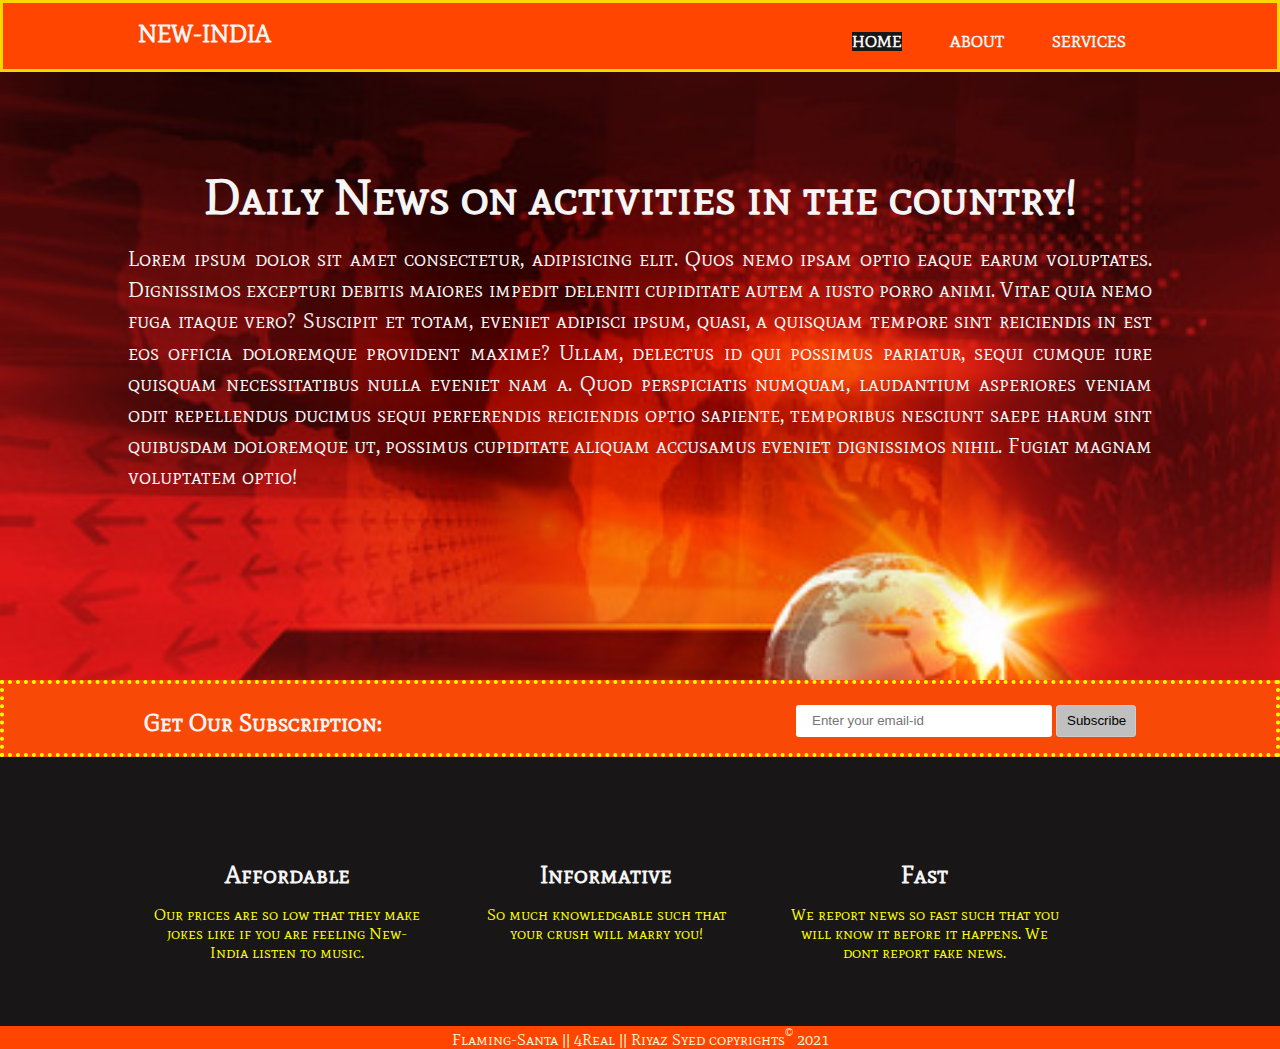
<file: index.html>
<!DOCTYPE html>
<html lang="en">
<head>
    <meta charset="UTF-8">
    <meta http-equiv="X-UA-Compatible" content="IE=edge">
    <meta name="viewport" content="width=device-width, initial-scale=1.0">
    <title>New-India Home</title>
</head>
<link rel="stylesheet" href="./Styles/sheet1.css" type="text/css"/>
<link rel="stylesheet" href="https://cdnjs.cloudflare.com/ajax/libs/font-awesome/5.15.3/css/all.min.css" integrity="sha512-iBBXm8fW90+nuLcSKlbmrPcLa0OT92xO1BIsZ+ywDWZCvqsWgccV3gFoRBv0z+8dLJgyAHIhR35VZc2oM/gI1w==" crossorigin="anonymous" referrerpolicy="no-referrer" />
<body>
 <nav>
     <div class="container">
         <div class="branding">
            <a href="./index.html"><i class="fas fa-newspaper"></i><span>New-India</span></a>
         </div>
         <ul>
             <li><a href="./index.html"class="active" >Home</a></li>
             <li><a href="./about.html">About</a></li>
             <li><a href="./services.html">Services</a></li>
         </ul>

     </div>     
 </nav>
 <header>
     <div class="container">
         <h1>Daily News on activities in the country!</h1>
         <p>Lorem ipsum dolor sit amet consectetur, adipisicing elit. Quos nemo ipsam optio eaque earum voluptates. Dignissimos excepturi debitis maiores impedit deleniti cupiditate autem a iusto porro animi. Vitae quia nemo fuga itaque vero? Suscipit et totam, eveniet adipisci ipsum, quasi, a quisquam tempore sint reiciendis in est eos officia doloremque provident maxime? Ullam, delectus id qui possimus pariatur, sequi cumque iure quisquam necessitatibus nulla eveniet nam a. Quod perspiciatis numquam, laudantium asperiores veniam odit repellendus ducimus sequi perferendis reiciendis optio sapiente, temporibus nesciunt saepe harum sint quibusdam doloremque ut, possimus cupiditate aliquam accusamus eveniet dignissimos nihil. Fugiat magnam voluptatem optio!</p></div>
 </header>   
 <section class="news-letter">
     <div class="container">
         <h2>Get Our Subscription:</h2>
         <form>
             <input type="email" name="email" id="mail" placeholder="Enter your email-id"/>
             <button class="btn" type="submit">Subscribe</button>
         </form>
     </div>
 </section>
 <section class="cards">
     <div class="container">
         <div class="card">
            <i class="fas fa-money-bill-alt"></i>
            <h3>Affordable</h3>
            <p>Our prices are so low that they make jokes like if you are feeling New-India listen to music. </p>
         </div>
         <div class="card">
            <i class="fas fa-info"></i>
            <h3>Informative</h3>
            <p>So much knowledgable such that your crush will marry you! </p>
         </div>
         <div class="card">
            <i class="fas fa-tachometer-alt"></i>
            <h3>Fast</h3>
            <p>We report news so fast such that you will know it before it happens. We dont report fake news. </p>
         </div>
     </div>
 </section>
 <footer>
     <p>Flaming-Santa || 4Real || Riyaz Syed copyrights<sup>&copy;</sup> 2021 </p>
 </footer>
 
</body>
</html>
</file>
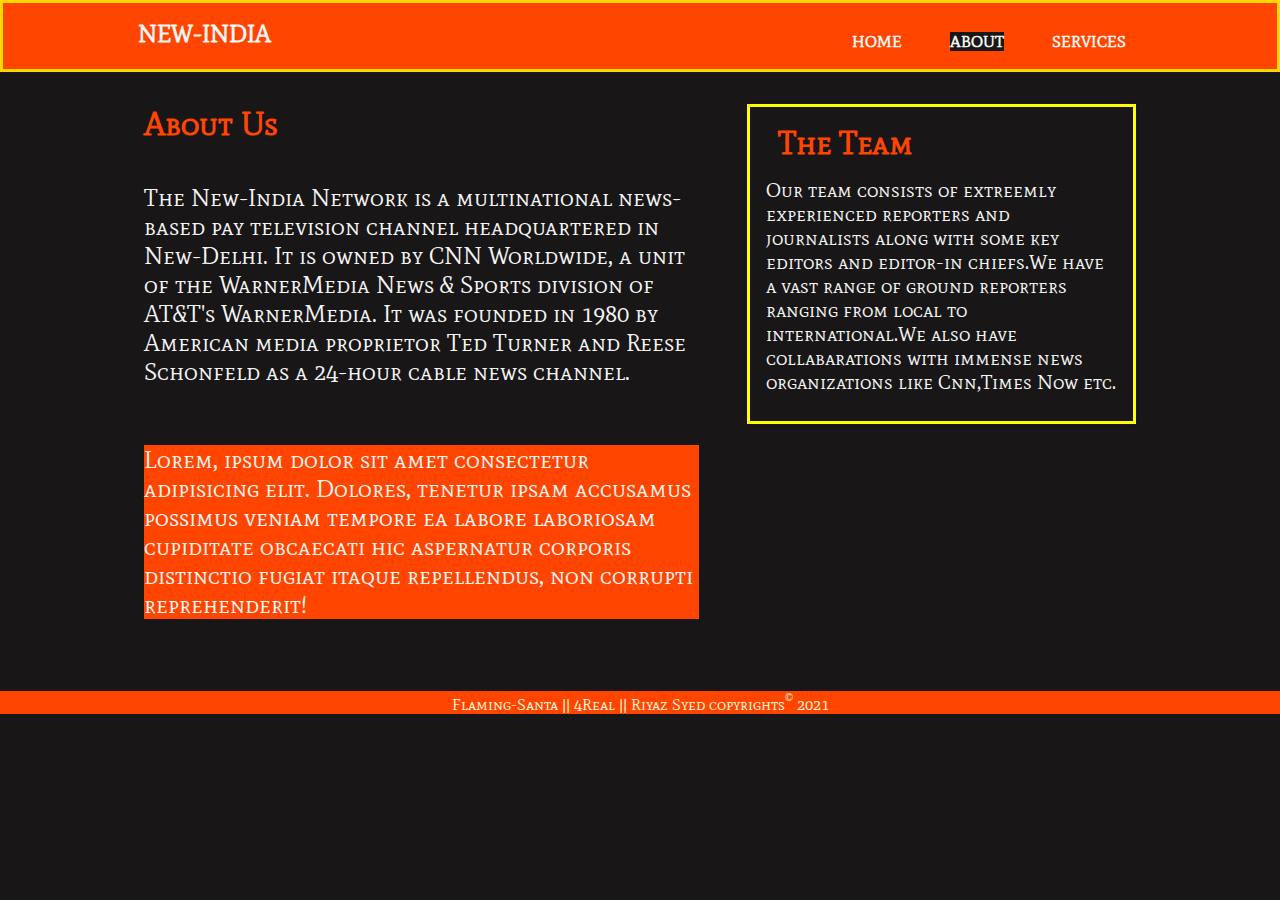
<file: about.html>
<!DOCTYPE html>
<html lang="en">
<head>
    <meta charset="UTF-8">
    <meta http-equiv="X-UA-Compatible" content="IE=edge">
    <meta name="viewport" content="width=device-width, initial-scale=1.0">
    <title>About Us</title>
</head>
<link rel="stylesheet" href="./Styles/sheet1.css" type="text/css"/>
<link rel="stylesheet" href="https://cdnjs.cloudflare.com/ajax/libs/font-awesome/5.15.3/css/all.min.css" integrity="sha512-iBBXm8fW90+nuLcSKlbmrPcLa0OT92xO1BIsZ+ywDWZCvqsWgccV3gFoRBv0z+8dLJgyAHIhR35VZc2oM/gI1w==" crossorigin="anonymous" referrerpolicy="no-referrer" />

<body>
    <nav>
        <div class="container">
            <div class="branding">
               <a href="./index.html"><i class="fas fa-newspaper"></i><span>New-India</span></a>
            </div>
            <ul>
                <li><a href="./index.html" >Home</a></li>
                <li><a href="./about.html" class="active">About</a></li>
                <li><a href="./services.html">Services</a></li>
            </ul>
   
        </div>     
    </nav>
    <main>
        <div class="container">
        <article class="col">
         <h1>About Us</h1>
         <p class="p1">The New-India Network is a multinational news-based pay television channel headquartered in New-Delhi. It is owned by CNN Worldwide, a unit of the WarnerMedia News & Sports division of AT&T's WarnerMedia. It was founded in 1980 by American media proprietor Ted Turner and Reese Schonfeld as a 24-hour cable news channel.</p>   
         <br>
         <p class="p2">Lorem, ipsum dolor sit amet consectetur adipisicing elit. Dolores, tenetur ipsam accusamus possimus veniam tempore ea labore laboriosam cupiditate obcaecati hic aspernatur corporis distinctio fugiat itaque repellendus, non corrupti reprehenderit!</p>
        </article>
        <aside>
            <div>
               <h2><i class="fas fa-users"></i>The Team</h2>
               <p>Our team consists of extreemly experienced reporters and journalists along with some key editors and editor-in chiefs.We have a vast range of ground reporters ranging from local to international.We also have collabarations with immense news organizations like Cnn,Times Now etc. </p>  
            </div>
        </aside>    
    </div>
    </main>   
    <footer>
        <p>Flaming-Santa || 4Real || Riyaz Syed copyrights<sup>&copy;</sup> 2021 </p>
    </footer>
</body>
</html>
</file>
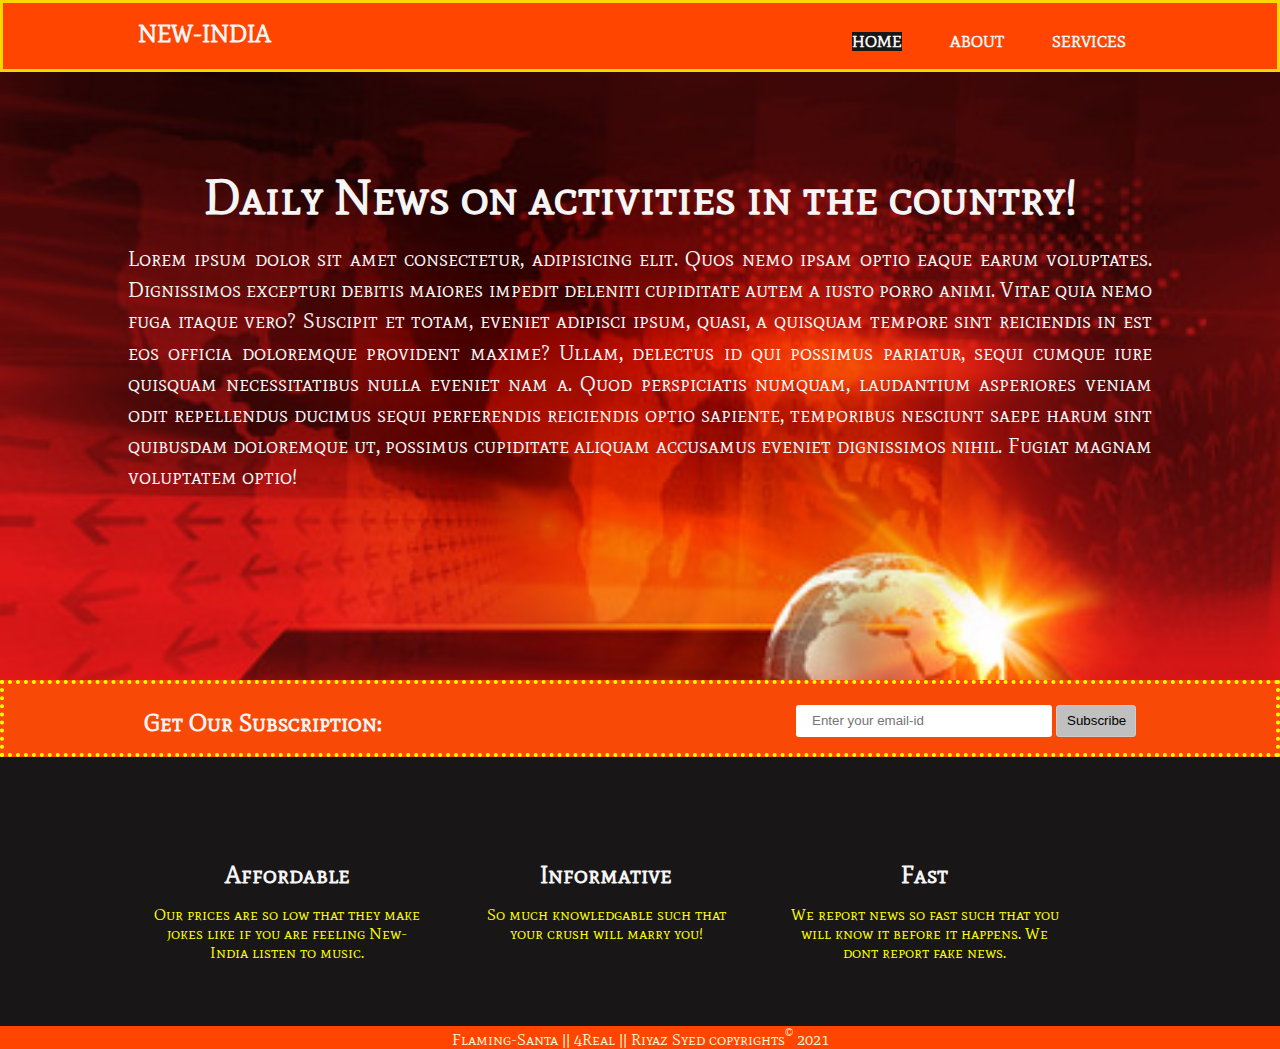
<file: page.html>
<!DOCTYPE html>
<html lang="en">
<head>
    <meta charset="UTF-8">
    <meta http-equiv="X-UA-Compatible" content="IE=edge">
    <meta name="viewport" content="width=device-width, initial-scale=1.0">
    <title>New-India Home</title>
</head>
<link rel="stylesheet" href="./Styles/sheet1.css" type="text/css"/>
<link rel="stylesheet" href="https://cdnjs.cloudflare.com/ajax/libs/font-awesome/5.15.3/css/all.min.css" integrity="sha512-iBBXm8fW90+nuLcSKlbmrPcLa0OT92xO1BIsZ+ywDWZCvqsWgccV3gFoRBv0z+8dLJgyAHIhR35VZc2oM/gI1w==" crossorigin="anonymous" referrerpolicy="no-referrer" />
<body>
 <nav>
     <div class="container">
         <div class="branding">
            <a href="./page.html"><i class="fas fa-newspaper"></i><span>New-India</span></a>
         </div>
         <ul>
             <li><a href="./page.html"class="active" >Home</a></li>
             <li><a href="./about.html">About</a></li>
             <li><a href="./services.html">Services</a></li>
         </ul>

     </div>     
 </nav>
 <header>
     <div class="container">
         <h1>Daily News on activities in the country!</h1>
         <p>Lorem ipsum dolor sit amet consectetur, adipisicing elit. Quos nemo ipsam optio eaque earum voluptates. Dignissimos excepturi debitis maiores impedit deleniti cupiditate autem a iusto porro animi. Vitae quia nemo fuga itaque vero? Suscipit et totam, eveniet adipisci ipsum, quasi, a quisquam tempore sint reiciendis in est eos officia doloremque provident maxime? Ullam, delectus id qui possimus pariatur, sequi cumque iure quisquam necessitatibus nulla eveniet nam a. Quod perspiciatis numquam, laudantium asperiores veniam odit repellendus ducimus sequi perferendis reiciendis optio sapiente, temporibus nesciunt saepe harum sint quibusdam doloremque ut, possimus cupiditate aliquam accusamus eveniet dignissimos nihil. Fugiat magnam voluptatem optio!</p></div>
 </header>   
 <section class="news-letter">
     <div class="container">
         <h2>Get Our Subscription:</h2>
         <form>
             <input type="email" name="email" id="mail" placeholder="Enter your email-id"/>
             <button class="btn" type="submit">Subscribe</button>
         </form>
     </div>
 </section>
 <section class="cards">
     <div class="container">
         <div class="card">
            <i class="fas fa-money-bill-alt"></i>
            <h3>Affordable</h3>
            <p>Our prices are so low that they make jokes like if you are feeling New-India listen to music. </p>
         </div>
         <div class="card">
            <i class="fas fa-info"></i>
            <h3>Informative</h3>
            <p>So much knowledgable such that your crush will marry you! </p>
         </div>
         <div class="card">
            <i class="fas fa-tachometer-alt"></i>
            <h3>Fast</h3>
            <p>We report news so fast such that you will know it before it happens. We dont report fake news. </p>
         </div>
     </div>
 </section>
 <footer>
     <p>Flaming-Santa || 4Real || Riyaz Syed copyrights<sup>&copy;</sup> 2021 </p>
 </footer>
 
</body>
</html>
</file>
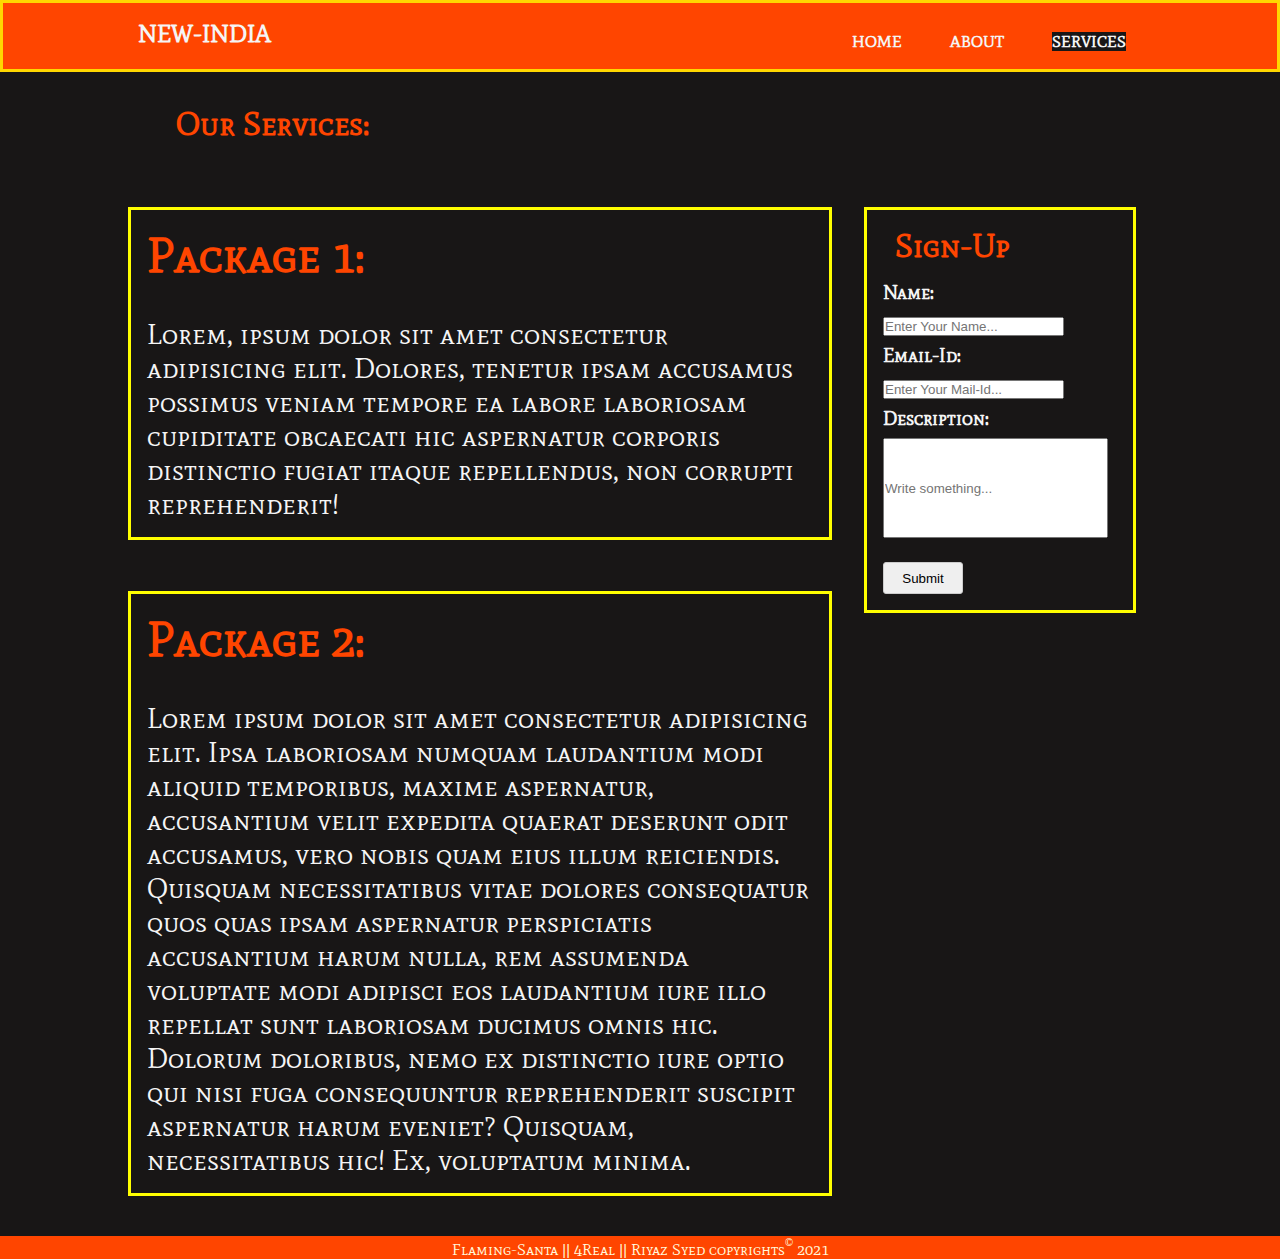
<file: services.html>
<!DOCTYPE html>
<html lang="en">
<head>
    <meta charset="UTF-8">
    <meta http-equiv="X-UA-Compatible" content="IE=edge">
    <meta name="viewport" content="width=device-width, initial-scale=1.0">
    <title>New-India Services</title>
</head>
<link rel="stylesheet" href="./Styles/sheet1.css" type="text/css"/>
<link rel="stylesheet" href="https://cdnjs.cloudflare.com/ajax/libs/font-awesome/5.15.3/css/all.min.css" integrity="sha512-iBBXm8fW90+nuLcSKlbmrPcLa0OT92xO1BIsZ+ywDWZCvqsWgccV3gFoRBv0z+8dLJgyAHIhR35VZc2oM/gI1w==" crossorigin="anonymous" referrerpolicy="no-referrer" />

<body>
    <nav>
        <div class="container">
            <div class="branding">
               <a href="./index.html"><i class="fas fa-newspaper"></i><span>New-India</span></a>
            </div>
            <ul>
                <li><a href="./index.html" >Home</a></li>
                <li><a href="./about.html">About</a></li>
                <li><a href="./services.html" class="active"  >Services</a></li>
            </ul>
   
        </div>     
    </nav>
    <main>
        <h1 class="title" style="color: orangered;">Our Services:</h1>
        <div class="container">
            
        <article class="col1">
        <div class="a1"> 
        <h1>Package 1:</h1>
         <p>Lorem, ipsum dolor sit amet consectetur adipisicing elit. Dolores, tenetur ipsam accusamus possimus veniam tempore ea labore laboriosam cupiditate obcaecati hic aspernatur corporis distinctio fugiat itaque repellendus, non corrupti reprehenderit!</p>
        </div>
         <br>
         <div class="col2" >
         <h1>Package 2:</h1>    
         <p>Lorem ipsum dolor sit amet consectetur adipisicing elit. Ipsa laboriosam numquam laudantium modi aliquid temporibus, maxime aspernatur, accusantium velit expedita quaerat deserunt odit accusamus, vero nobis quam eius illum reiciendis. Quisquam necessitatibus vitae dolores consequatur quos quas ipsam aspernatur perspiciatis accusantium harum nulla, rem assumenda voluptate modi adipisci eos laudantium iure illo repellat sunt laboriosam ducimus omnis hic. Dolorum doloribus, nemo ex distinctio iure optio qui nisi fuga consequuntur reprehenderit suscipit aspernatur harum eveniet? Quisquam, necessitatibus hic! Ex, voluptatum minima.</p>
        </div> 
        </article>
        <aside>
            <div>
               <h2><i class="fas fa-users"></i>Sign-Up</h2>
               <form>
               <h3>Name:</h3>
               <p><input placeholder="Enter Your Name..." type="text"/></p>
               <h3>Email-Id:</h3>
               <p><input placeholder="Enter Your Mail-Id..." type="email"/></p>
               <h3>Description:</h3>
               <p><input placeholder="Write something..." style="height: 100px; width: 225px;" class="desc" type="text"/></p>
               <button class="btn" type="submit">Submit</button>
               </form>
            </div>
        </aside>    
    </div>
    <!--    <h1>Package 2:</h1> 
        <p>Lorem ipsum dolor sit amet consectetur adipisicing elit. Et, architecto quo. Minima natus nisi, provident distinctio molestiae unde fuga. Saepe architecto, vero tenetur iste beatae dolor blanditiis modi repellendus voluptates numquam perspiciatis placeat ducimus alias aliquam? Sint, suscipit ad voluptatibus mollitia eligendi neque vitae aut molestiae fugiat quidem quisquam! Hic repudiandae molestiae cupiditate ullam, debitis eius dolore nemo dolores veniam sunt laudantium magni vitae dolorem doloremque laboriosam nobis suscipit consequuntur nisi corrupti, esse velit quas. Eveniet libero unde accusantium perferendis?</p> 
       </article>

    </main> 
   -->
    <footer>
        <p>Flaming-Santa || 4Real || Riyaz Syed copyrights<sup>&copy;</sup> 2021 </p>
    </footer>
    
</body>
</html>
</file>
<file: Styles/sheet1.css>
@import url('https://fonts.googleapis.com/css2?family=Mate+SC&display=swap');
*,*::after,::before{
    margin: 0;
    padding: 0;
    box-sizing: border-box;
    
}
html{
    font-size: 16px;
}
.container{
    width: 80%;
    margin: auto;
    overflow: hidden;
}
.btn {
    height: 2rem;
    /* background: #ccc; */
    border: 1px solid #ccc;
    border-radius: 3px;
    width: 5rem;
    padding: 5px 10px;
    cursor: pointer;
    text-align: center;
  }
  

body{
    background-color: rgb(24, 22, 22);
    font-family: 'Mate SC', serif;
    padding : 0 ;
    margin : 0;

    
}
nav{
    background-color:orangered;
    color: whitesmoke;
     
    min-height: 4.5rem;
    border: 3px solid gold;
    text-decoration: none;
    padding: 1rem 0 ;
}
nav a{
    text-transform: uppercase;   
}

a {
    text-decoration: none;
    color: whitesmoke;
    font-size: 1rem;
}
nav li{
    float:left ; 
    display: inline;
    padding: 0 1.5rem 0rem 1.5rem;/*top right bottom left*/
    font-weight:900;
}
li{
    list-style: none;
    font-size: 1rem;
    color: whitesmoke;

}

nav .branding{
    float: left;
   /*margin-bottom: 1.5rem*/;
}
nav ul{
    float: right;
    margin-top: 0.8rem;
}

nav .branding a {
    margin: 0 ;
    font-size: 1.5rem;
    font-weight: 900;
    margin-top: 0.8rem;
}
nav .branding a i {
    margin-right: 0.5rem;
    color: white ;
}

nav  ul li a.active{
    background-color: rgb(24, 22, 22);
    font-weight: 900;
}
nav ul li a:hover{
    background-color:  rgb(24,22,22);
    font-weight: 1000;
}

/*header styling start*/
 header{
     margin : 0;
     min-height: 38rem;
     background: url(../Images/n2.jpg);
     background-size:cover;
     text-align: center;
     color: whitesmoke
 }
 header h1{
     margin-top: 6rem;
     font-size: 3rem;
     margin-bottom: 1rem;
 }
 header p{
     font-size: 1.3rem;
     line-height: 1.5;
     text-align: justify;
 }
/*header styling end*/

/*News-letter styling start*/
.news-letter{
    padding: 1rem;
    background-color: rgb(248, 74, 6);
    color: whitesmoke ;
    border: yellow 4px dotted;
}

.news-letter h2{
    float: left;
    margin-top: 0.5rem;
    font-size: 1.5rem;
}
.news-letter form{
    float: right;
    margin-top: 0.3rem ;
}
.news-letter input[type = "email"]{
    padding: 1rem;
    height: 2rem;
    width: 16rem;
    border-radius: 3px;
    border: 0;
}
.news-letter input[type = "email"]:focus{
    outline: none;
}
.news-letter .btn{
    
    
    background-color:silver;
    
    cursor: pointer;
    text-align: center;
    
        
    
}

/*News-letter styling end*/

/*cars styling start*/
.cards .container{
    display: flex;
    text-align: center;
    flex-direction: row;
    flex-wrap: wrap;
}

.cards {
    padding:  2rem 0rem ;
    margin: 2rem 0rem;
}

.cards .container .card {
    width: 28%;
    margin: 0 1rem;
    padding: 0 0.5rem;
}

.cards .container .card i{
    color: tomato;
    padding : 1rem ;
    font-size: 2rem;
    
}
 .cards .container .card h3{
     font-size: 1.5rem;
     color: whitesmoke;
 }

 .cards .container .card p{
    font-size: 1rem;
    color: yellow; 
    margin-top: 1rem ;
 }
/*cards styling end*/

/* footer styling start*/

footer{
    
    margin-top: 0.75rem 0;
    background-color: orangered;
    color: cornsilk;
    text-align: center;
    max-height: 1.5rem;
}

/*footer styling ends*/

/*About styling start*/

/*main h1{
    text-align: center;

}*/
main .container {
    display: flex;
    color: whitesmoke;
}
main .container .col{
    margin: 2rem 1rem ;
}

main .container aside{
    margin: 2rem 1rem ;
}
main .container .col h1{
  color: orangered;
  font-size: 2rem;
  margin-bottom: 2.5rem; 
}
main .container .col .p1 {
    font-size: 1.5rem;
}
main .container .col .p2{
    background-color: orangered;
    color: whitesmoke;
    font-size: 1.5rem;
    margin: 2.5rem 0 ;
    min-height: 10rem ;
}

main aside div {
    min-height: 20rem;
    border: 3px solid yellow; 
      
}
main aside i{
    margin-right: 0.5rem;
}
main aside h2{
    font-size: 2rem;
    color: orangered;
    padding-left: 0.25rem;
    margin:1rem 1rem;
    
}

main aside p {
 font-size: 1.25rem;
 margin: 0.5rem 1rem;
    
}

/*About styling end*/

/*Services styling start*/
main .container  .a1{
    margin: 2rem 0rem ;
    border: 3px solid yellow;
    font-size: 1.5rem;
    
}

main .container .a1 h1{
    color: orangered;
    font-size: 3rem;
    padding: 1rem 1rem;
    

  }
  main .container .a1 p {
      font-size: 1.75rem;
      margin: 1rem 1rem;

  }
  main .col2 {
      color: whitesmoke;
      border: 3px solid yellow ;
      margin-bottom: 2.5rem;
      
      
  }

  main .col2 h1{
      color: orangered;
      font-size: 3rem;
    padding: 1rem 1rem;
  }

  main .col2 p{
    font-size: 1.75rem;
      margin: 1rem 1rem;
      
  }
 main aside div {
     margin-left: 1rem ;
 } 
 main aside {
    min-width: 18rem;
     
 }
 main aside h3 {
     margin: 0 1rem;
 }
 main aside div .btn {
     margin: 1rem 1rem;
 }
 main .title {
    padding: 2rem 11rem;
 }

/*Services styling End*/
/*Responsive Css start*/
@media( max-width : 768px){
   nav .branding, nav ul , nav ul li {
       float: none;
       text-align: center;
       width: 100%;
   } 

   header h1 {
     margin-top: 3rem;
     font-size: 2rem;
}
 header p {
     font-size: 1.25rem;
 }

 .news-letter h2,.news-letter form input , .news-letter form button{
     display: block;
     width: 100%;
     float: none;
     text-align: center;
     margin-bottom: 1rem;
 }
 .cards .container .card{
     width: 100%;
 }
 footer p {
   width: 100%;  
 }
 main .container{
  display: block;
}
main  .col2 {
    color: whitesmoke;
    border: 3px solid yellow ;
    
    

    
}
main .title {
   padding-left: 6rem; 
}

main aside div{
    margin-left:0 ;
    
}

main aside div h2, main aside div form {
    margin-left: 2rem;
}

}

@media(max-width: 380px){
    main aside div{
        margin-left:0 ;
        max-width: 16rem;
    }  
    main aside div h2 , main aside div form{
        margin-left: 0;
    } 
}
/*Responsive css end*/
</file>
